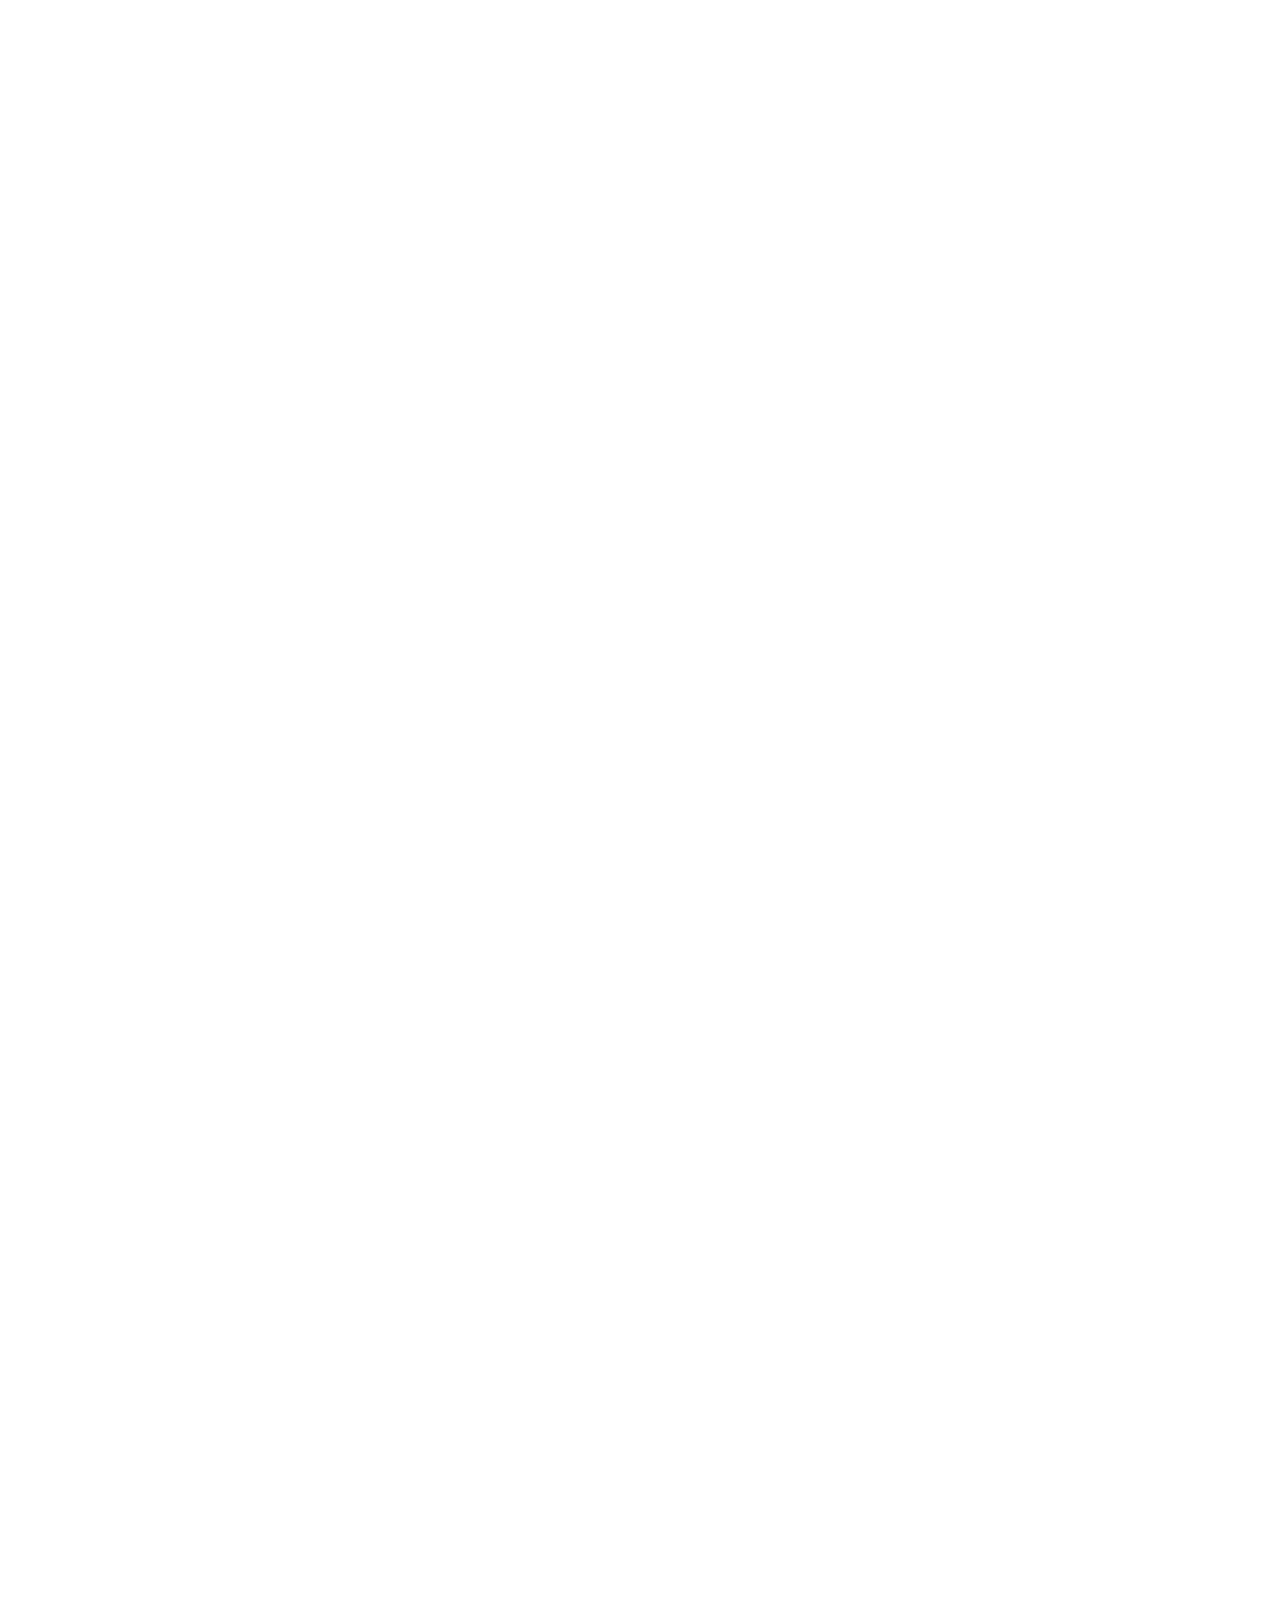
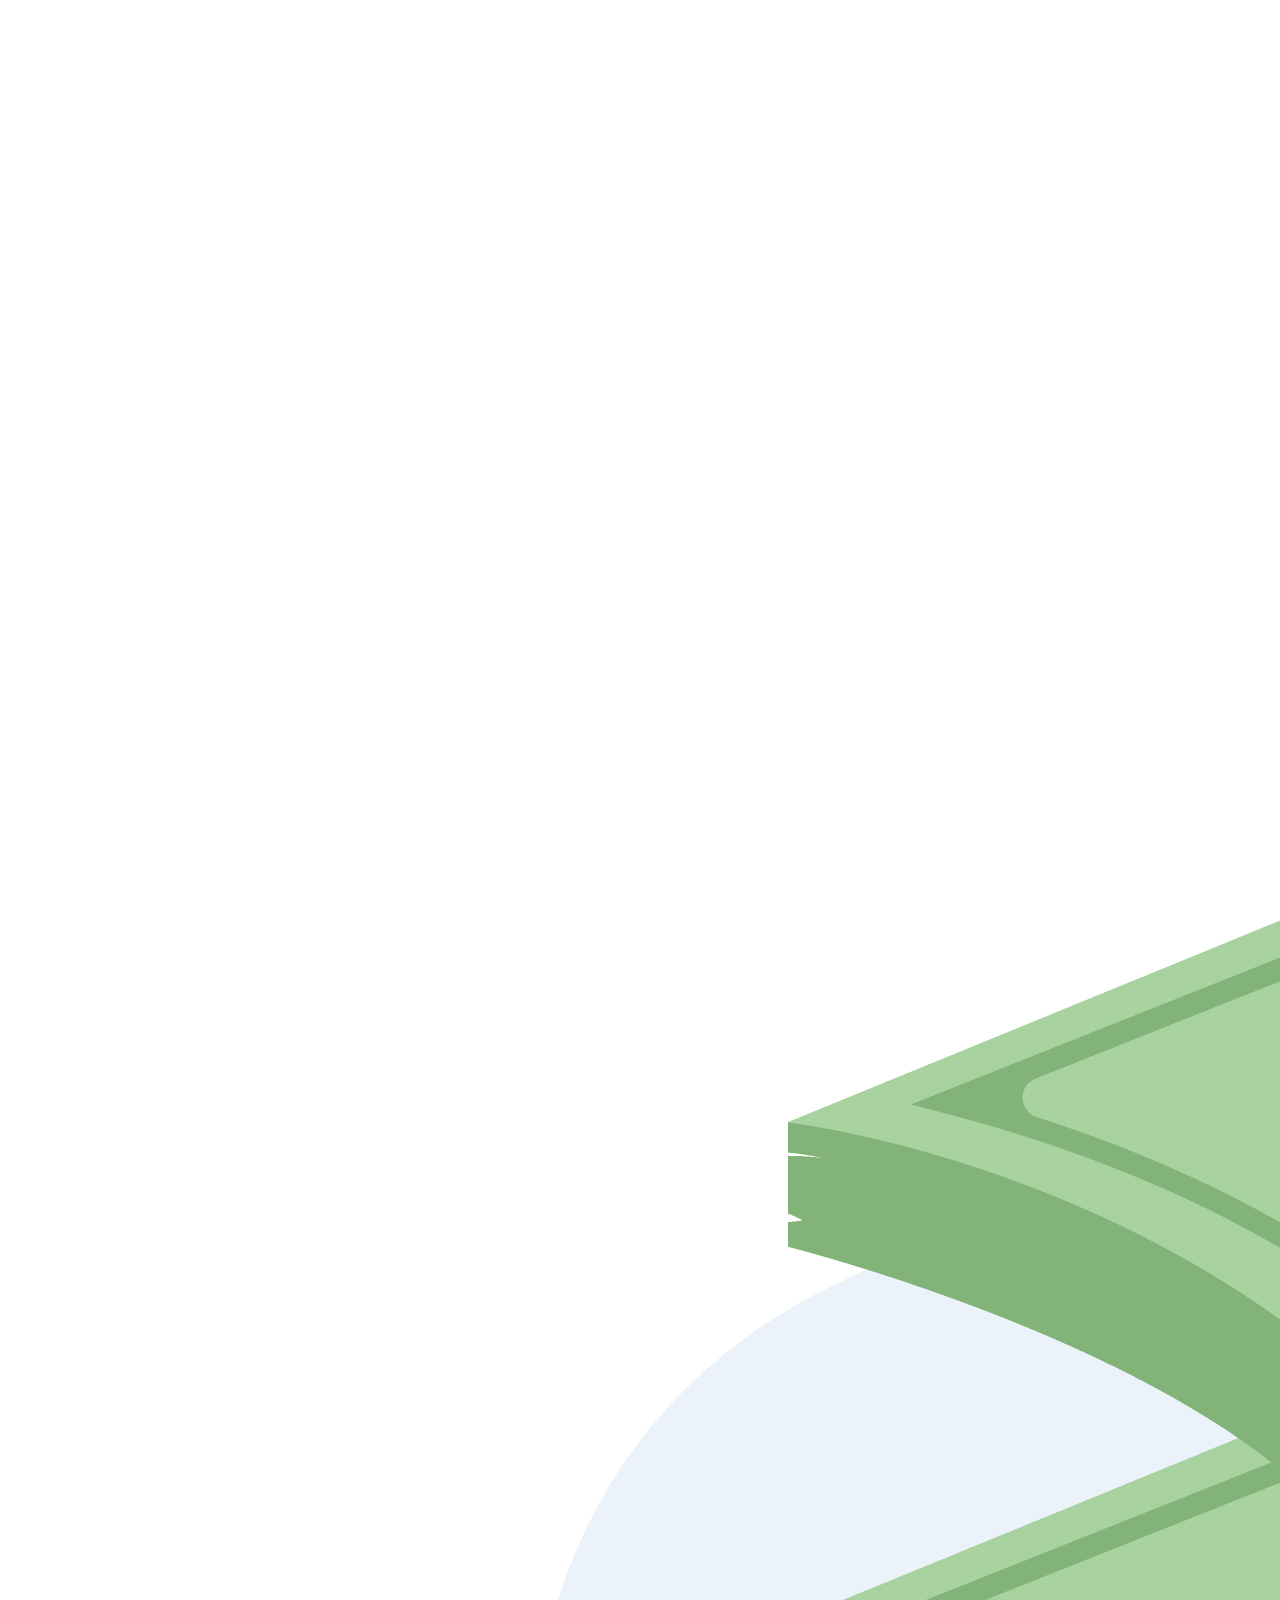
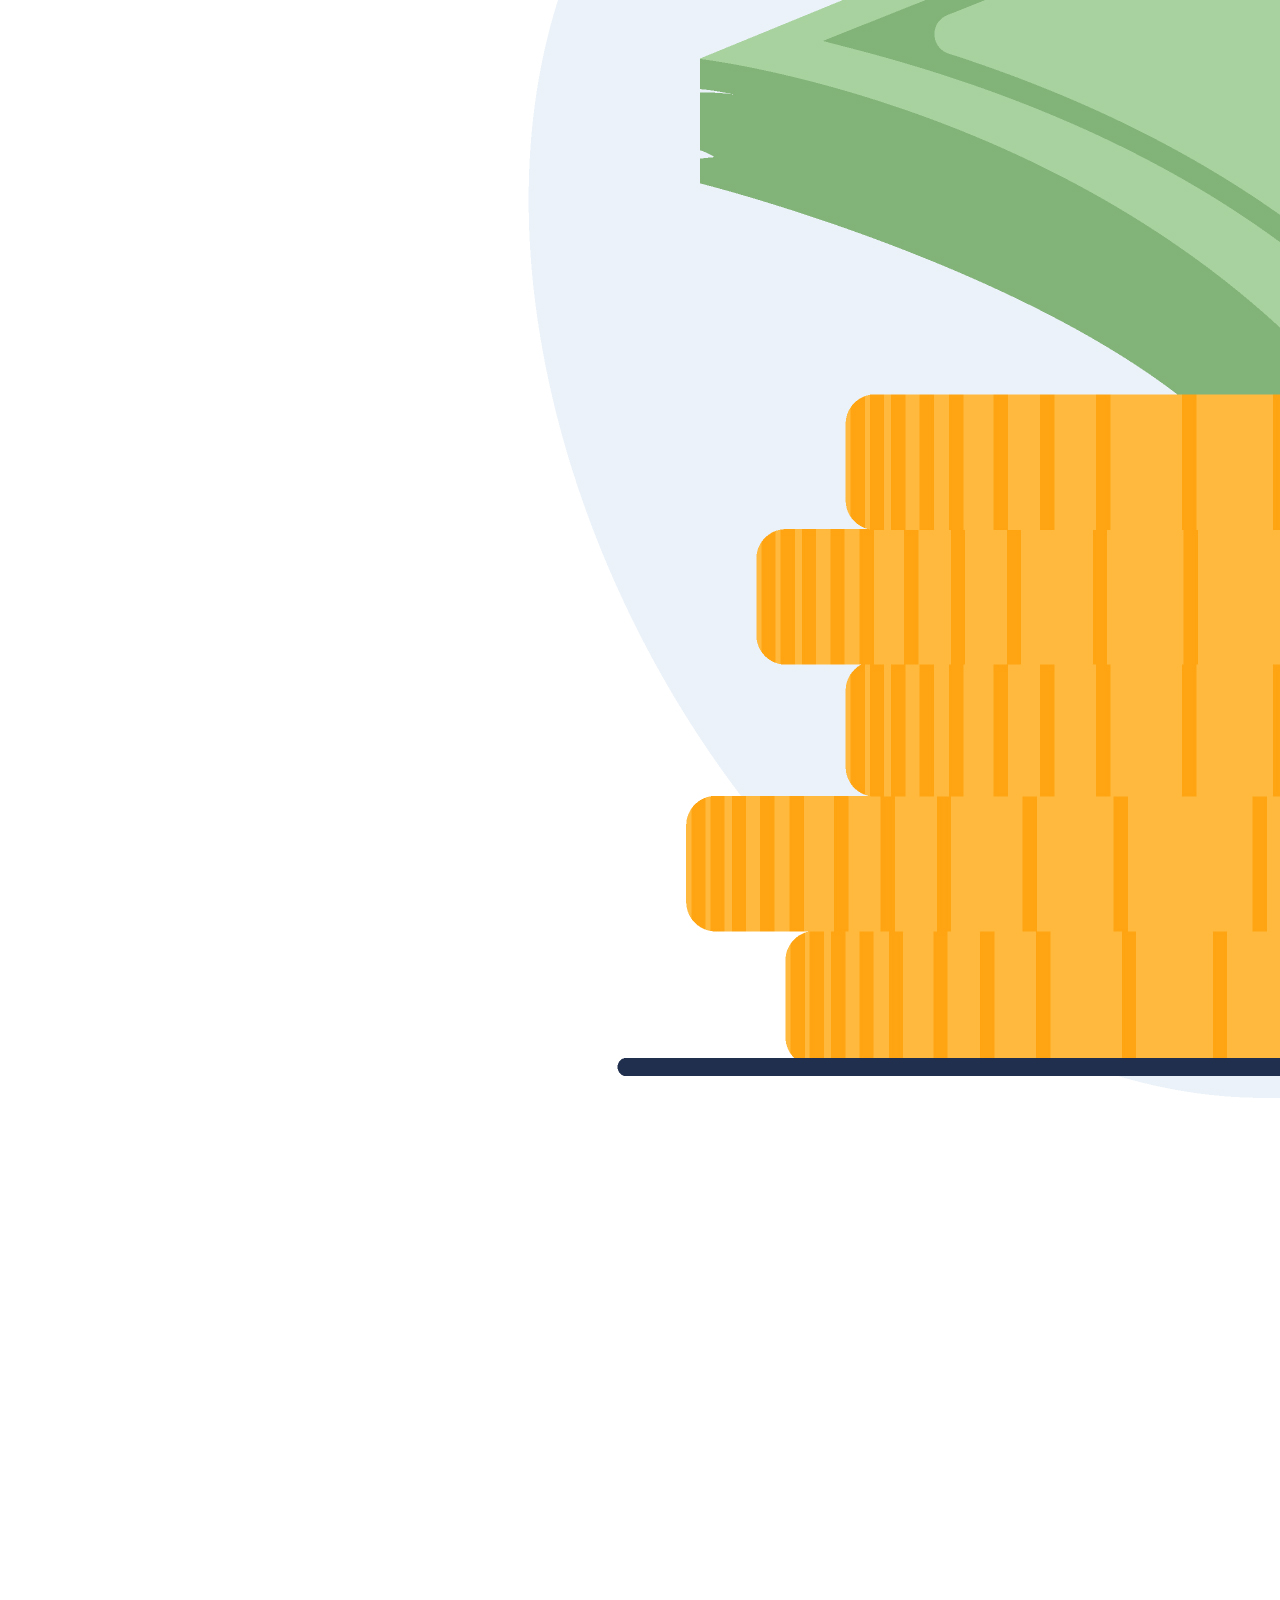
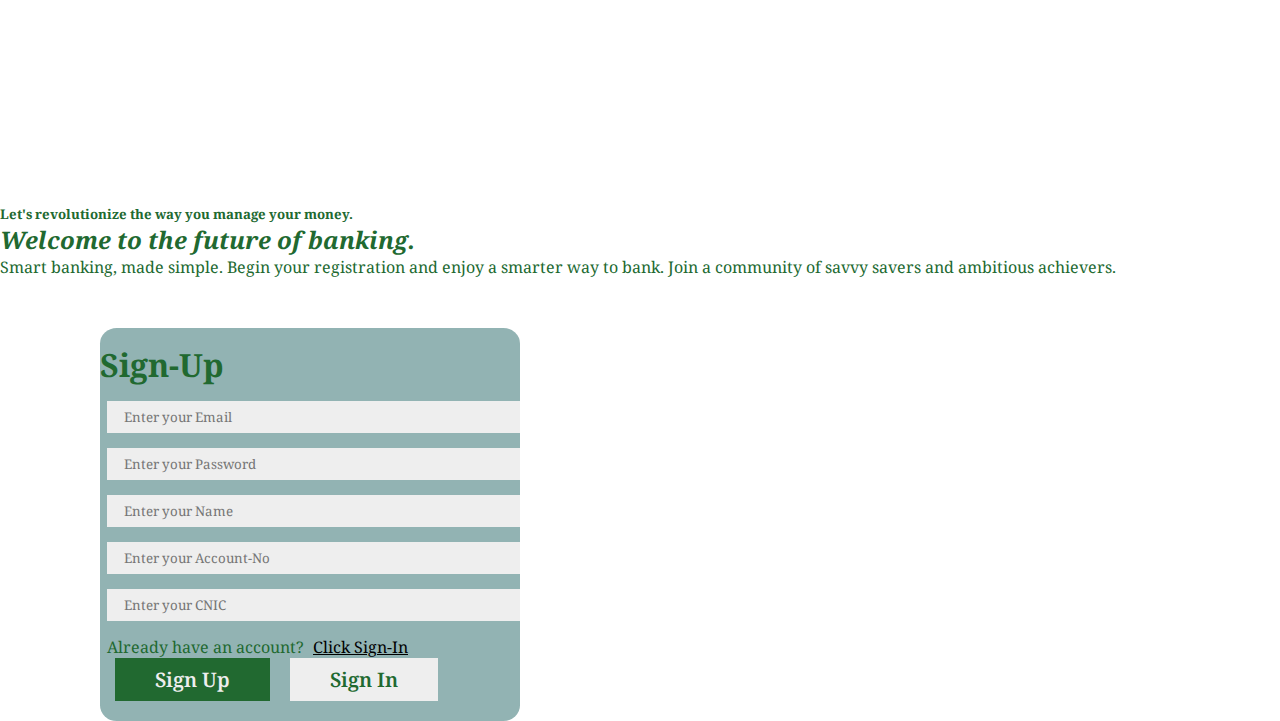
<file: index.html>
<!DOCTYPE html>
<html lang="en">
  <head>
    <meta charset="UTF-8" />
    <meta name="viewport" content="width=device-width, initial-scale=1.0" />
    <link
      rel="stylesheet"
      href="https://cdnjs.cloudflare.com/ajax/libs/font-awesome/6.4.0/css/all.min.css"
      integrity="sha512-iecdLmaskl7CVkqkXNQ/ZH/XLlvWZOJyj7Yy7tcenmpD1ypASozpmT/E0iPtmFIB46ZmdtAc9eNBvH0H/ZpiBw=="
      crossorigin="anonymous"
      referrerpolicy="no-referrer"
    />
    <link rel="preconnect" href="https://fonts.googleapis.com" />
    <link rel="preconnect" href="https://fonts.gstatic.com" crossorigin />
    <link
      href="https://fonts.googleapis.com/css2?family=Manrope:wght@200;300;400;500;600;700;800&family=Noto+Serif:ital,wght@0,100;0,200;0,300;0,400;0,500;0,600;0,700;0,800;0,900;1,300&family=Playfair+Display:ital,wght@0,400;0,500;0,600;0,700;0,800;0,900;1,400;1,500;1,600;1,700;1,800;1,900&display=swap"
      rel="stylesheet"
    />
    <link
      href="https://cdn.jsdelivr.net/npm/bootstrap@5.3.0-alpha3/dist/css/bootstrap.min.css"
      rel="stylesheet"
      integrity="sha384-KK94CHFLLe+nY2dmCWGMq91rCGa5gtU4mk92HdvYe+M/SXH301p5ILy+dN9+nJOZ"
      crossorigin="anonymous"
    />
    <link
      rel="stylesheet"
      href="https://cdn.jsdelivr.net/npm/bootstrap-icons@1.10.4/font/bootstrap-icons.css"
    />
    <link rel="stylesheet" href="mediaqueries.css">
    <link rel="stylesheet" href="Style.css" />
    <title>BANKING PORTAL</title>
  </head>
  <body>
    <div class="container">
      <div class="row">
        <div class="col-lg-6 col-md-12 banner">
          <img src="first_pic.jpg" class="img-fluid" alt="" />
          <div class="ms-3">
            <h5 class="fw-semibold">
              Let's revolutionize the way you manage your money.
            </h5>
            <i
              ><h2 class="fw-bolder my-3">
                Welcome to the future of banking.
              </h2></i
            >
            <p class="">
              Smart banking, made simple. Begin your registration and enjoy a
              smarter way to bank. Join a community of savvy savers and
              ambitious achievers.
            </p>
          </div>
        </div>
        <div class="col-lg-6 col-md-12 form-1">
          <div class="signup-form" id="form">
            <h1 class="fw-bolder text-center label" id="title">Sign-Up</h1>
            <form action="submit" id="Form">
              <!-- Email -->
              <div class="input-group d-flex flex-column align-content-center">
                <div class="input-feild w-75 rounded-4">
                  <i class="fa-solid fa-envelope"></i>
                  <input
                    type="email"
                    id="email"
                    placeholder="Enter your Email"
                  />
                </div>
                <!-- password -->
                <div class="input-feild w-75 rounded-4">
                  <i class="fa-solid fa-lock"></i>
                  <input
                    type="password"
                    id="password"
                    placeholder="Enter your Password"
                  />
                </div>
                <!-- Name -->
                <div
                  class="input-feild input-feild-hidden w-75 rounded-4"
                  id="namefeild"
                >
                  <i class="fa-solid fa-user"></i>
                  <input type="text" id="Name" placeholder="Enter your Name" />
                </div>
                <!-- Account-no -->
                <div
                  class="input-feild input-feild-hidden w-75 rounded-4"
                  id="Accountfeild"
                >
                  <i class="fa-solid fa-address-book"></i>
                  <input
                    type="text"
                    id="Account-No"
                    placeholder="Enter your Account-No"
                  />
                </div>
                <!-- CNIC -->
                <div
                  class="input-feild input-feild-hidden w-75 rounded-4"
                  id="CNICfeild"
                >
                  <i class="fa-solid fa-id-card"></i>
                  <input
                    type="text"
                    id="CNIC"
                    class="p-2"
                    placeholder="Enter your CNIC"
                  />
                </div>
                <!-- Have / not account -->
                <div class="" id="btnfeild">
                  <div class="text-center">
                    <p id="getaccount">
                      Already have an account?
                      <a
                        href=""
                        id="clickhere"
                        class="text-decoration-none"
                        onclick=""
                        >Click Sign-In</a
                      >
                    </p>
                  </div>
                  <!-- Buttons -->
                  <div class="btn-feild text-center">
                    <button type="button" id="signUpbtn" class="rounded-5">
                      Sign Up
                    </button>
                    <button
                      type="button"
                      id="signInbtn"
                      class="rounded-5 disabled"
                    >
                      Sign In
                    </button>
                  </div>
                </div>
              </div>
            </form>
          </div>
        </div>
      </div>
    </div>

    <script src="script.js"></script>
    <script
      src="https://cdn.jsdelivr.net/npm/bootstrap@5.3.0/dist/js/bootstrap.bundle.min.js"
      integrity="sha384-geWF76RCwLtnZ8qwWowPQNguL3RmwHVBC9FhGdlKrxdiJJigb/j/68SIy3Te4Bkz"
      crossorigin="anonymous"
    ></script>
  </body>
</html>
</file>
<file: mediaqueries.css>
@media (max-width:549px) {
    .second-block{
        margin-top: 70px !important;
    }
    .container-fluid{
        padding: 10px !important;
        display: block;
    }
    .Transfer-Add {
        display: flex;
        flex-direction: column;
        padding: 30px;
        gap: 20px 0px;
    }
    .chart{
        width: 100%;
    }
    .Card{
        width: 100% !important;
    }
}
@media (min-width:550px) and (max-width:768px) {
    /* .form-1{
        order: 1;
    } 
    .banner{
        order: 2;
    } */
    #form {
        margin-left: 0px !important;
        width: 100% !important;
        height: auto !important;
    }
    .input-feild {
        width: 90% !important;
    }
    .input-group {
        margin-left: 0px !important;
        align-items: center !important;
    }
    #getaccount {
        font-size: 10px !important;
    }
    .btn-feild{
        display: flex;
        flex-direction: row;
        padding-bottom: 20px;
    }
    .btn-feild button{
      padding: 7px 30px !important;
    }
    .second-block{
        margin-top: 70px !important;
    }
    .container-fluid{
        padding: 10px !important;
        display: block;
    }
    .Transfer-Add {
        display: flex;
        flex-direction: column;
        padding: 30px;
        gap: 20px 0px;
    }
    .chart{
        width: 100%;
    }
    .Card{
        width: 80% !important;
    }
    .section-3{
        width: 70% !important;
    }
}
@media (min-width:769px) and (max-width:992px) {
    #form {
        margin-left: 0px !important;
        width: 80% !important;
        height: auto !important;
    }
    .form-1{
        display: flex;
        justify-content: center;
        align-items: center;
    }
    .input-feild {
        width: 90% !important;
    }
    .input-group {
        margin-left: 0px !important;
        align-items: center !important;
    }
    #getaccount {
        font-size: 10px !important;
    }
    .btn-feild{
        display: flex;
        flex-direction: row;
        padding-bottom: 20px;
    }
    .btn-feild button{
      padding: 7px 30px !important;
    }
    .second-block{
        margin-top: 70px !important;
    }
    .container-fluid{
        padding: 10px !important;
        display: block;
    }
    .Transfer-Add {
        display: flex;
        flex-direction: column;
        padding: 30px;
        gap: 20px 0px;
    }
    .chart{
        width: 100%;
    }
    .Card{
        width: 80% !important;
    }
    .section-3{
        width: 70% !important;
    }
}
@media (min-width:993px) and ( max-width:1300px) {
        .navbar-toggler{
            display: none !important;
        }
        .sidebar-list li {
            font-size: 13px !important;
        }
        .About-User{
            font-size: 13px !important;
        }
        .About-User .list {
            padding-left: 10px !important;
            text-align: justify !important;
        }
        .balance{
            font-size: 20px !important;
        }
}
@media (min-width:1301px) {

    .navbar-toggler{
            display: none !important;
        }
        .About-User .list {
            padding-left: 10px !important;
            text-align: justify !important;
        }
}
</file>
<file: Style.css>
*{
    box-sizing: border-box;
    margin: 0%;
    padding: 0%;
    font-family: 'Noto Serif';
    color:rgb(33, 105, 48);
}
#form{
    margin-top: 50px;
    margin-left: 100px;
    width: 420px;
    height: auto;
    border-radius: 4%;
    background-color:rgb(146, 179, 179);
    color:rgb(33, 105, 48) ;
    transition: height 0.4 all ease;
}
.input-group{
    margin-left: 7px;
}
.input-feild input{
    padding: 7px;
    background: transparent;
    outline: none;
    border: none;
}
.label{
    padding-top: 15px;
}
.fa-solid{
    color:rgb(33, 105, 48) ;
    size: 12px;
}
.input-feild{
    max-height:65px;
    transition: max-height 0.3s all ease;
    overflow: hidden;
    background-color: rgb(238, 238, 238);
    margin: 15px 0px;
}
.input-feild i{
    margin-left: 10px;
}
.signup-form a{
    color:rgb(0, 0, 0) ;
    margin-left: 5px;
}
.btn-feild{
    padding-bottom: 20px;
}
.btn-feild button{
    color:rgb(238, 238, 238) ;
    background-color: rgb(33, 105, 48) ;
    border: none;
    padding: 8px 40px;
    font-weight: 600;
    font-size: 20px;
    margin: 0px 8px;
}
.btn-feild button.disabled{
    background-color: rgb(238, 238, 238);
    color: rgb(33, 105, 48);
}
</file>
